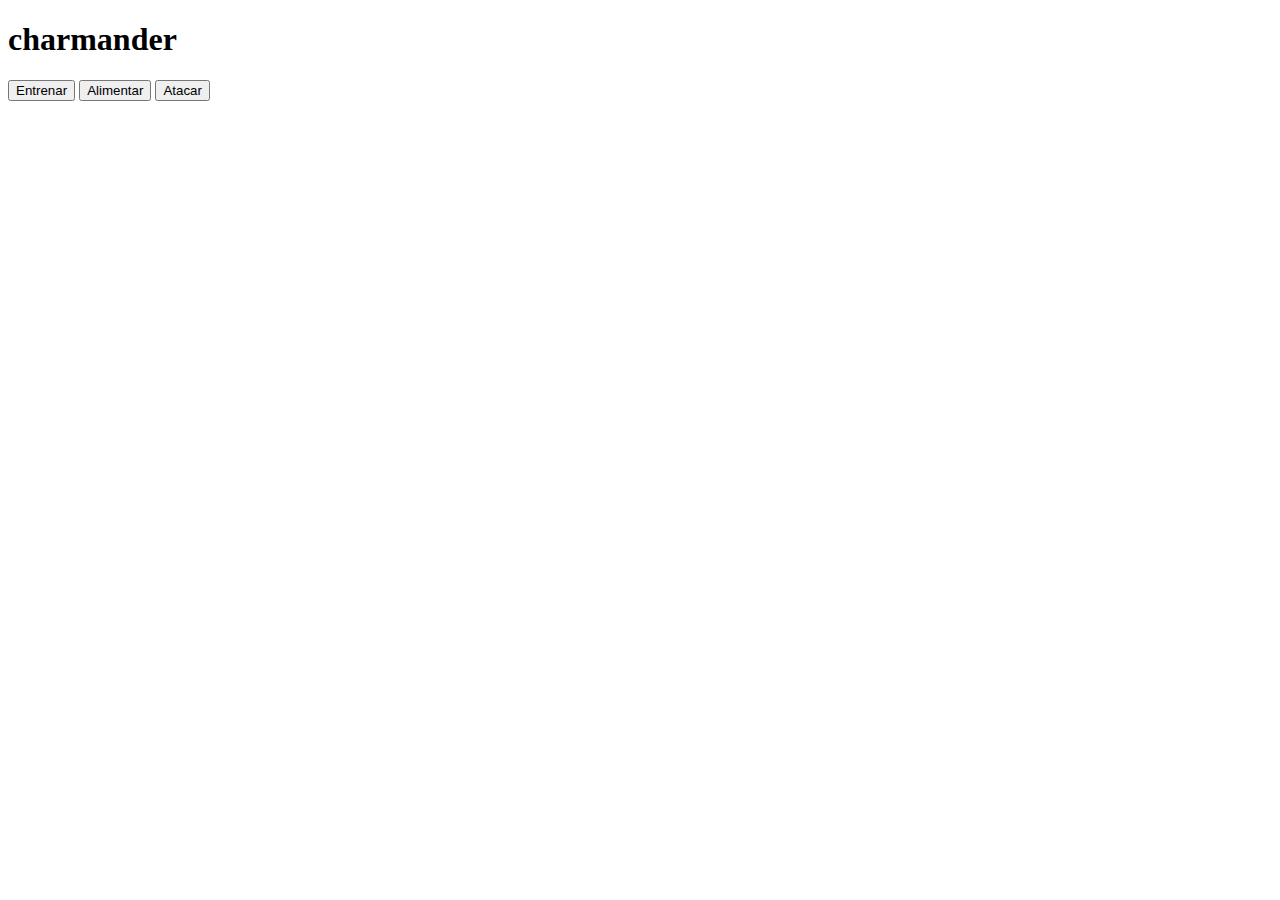
<file: Clase-5 (Objetos) /index.html>
<!DOCTYPE html>
<html lang="en">
<head>
    <meta charset="UTF-8">
    <meta http-equiv="X-UA-Compatible" content="IE=edge">
    <meta name="viewport" content="width=device-width, initial-scale=1.0">
    <title>Clase 5 - Objetos</title>
</head>
<body>
    <h1>charmander</h1>
    <button onclick="charmander.entrenar()">Entrenar</button>
    <button onclick="charmander.alimentar()">Alimentar</button>
    <button onclick="charmander.atacar(bulbasour)">Atacar</button>


    <script src="main.js"></script>
    <script src="ejercicios.js"></script>
</body>
</html>
</file>
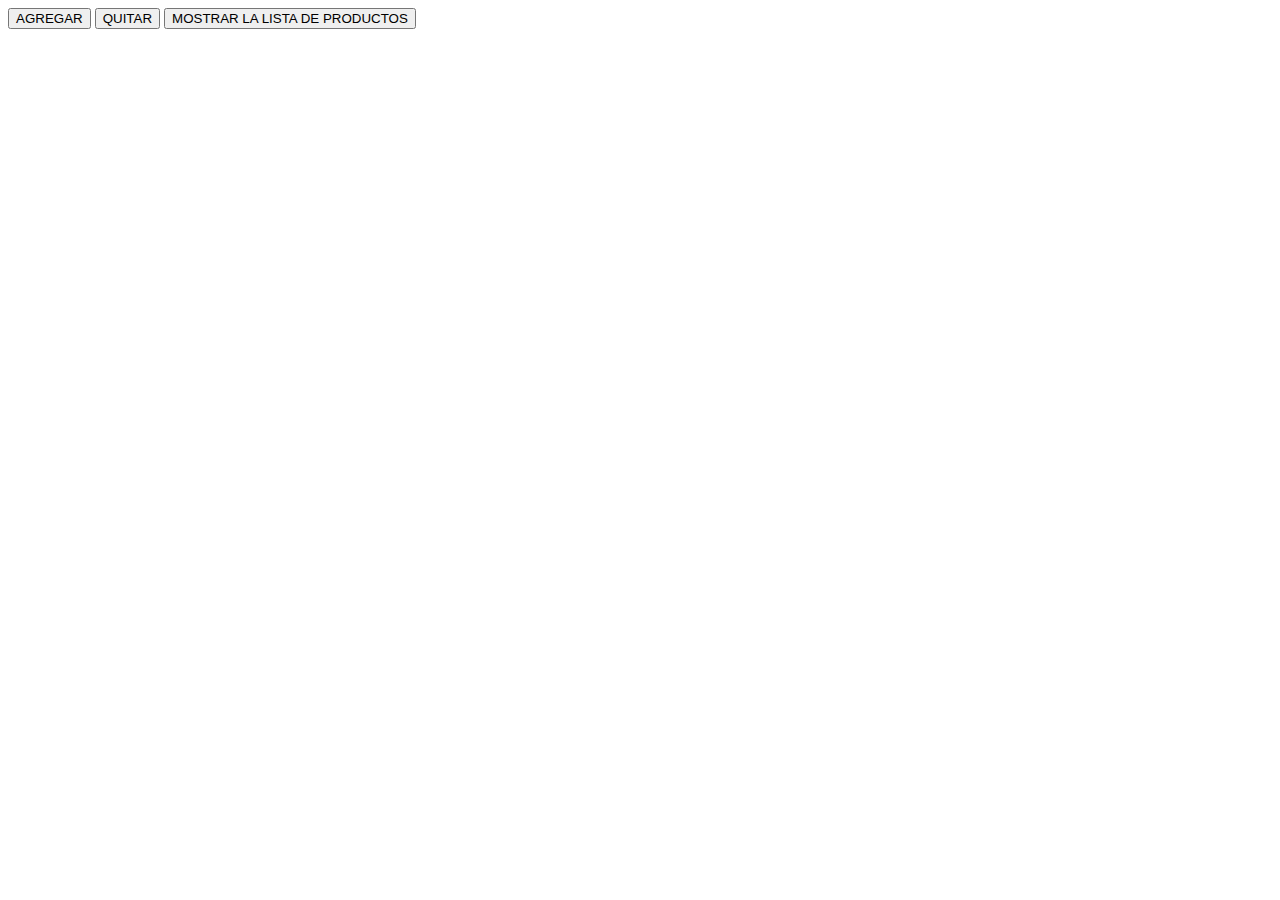
<file: Clase-6 (Arrays) /index.html>
<!DOCTYPE html>
<html lang="en">
<head>
    <meta charset="UTF-8">
    <meta http-equiv="X-UA-Compatible" content="IE=edge">
    <meta name="viewport" content="width=device-width, initial-scale=1.0">
    <title>Clase 6 - Arrays</title>
</head>
<body>

    <button onclick="agregarProducto()">AGREGAR </button>
    <button onclick="quitarProducto()">QUITAR </button>
    <button onclick="carrito.listar()">MOSTRAR LA LISTA DE PRODUCTOS</button>


    <script src="carrito.js"></script>
    <!--<script src="main.js"></script> -->
    <!-- <script src="ejercicios.js"></script> -->
    <!-- <script src="carrito_practica.js"></script> -->
</body>
</html>
</file>
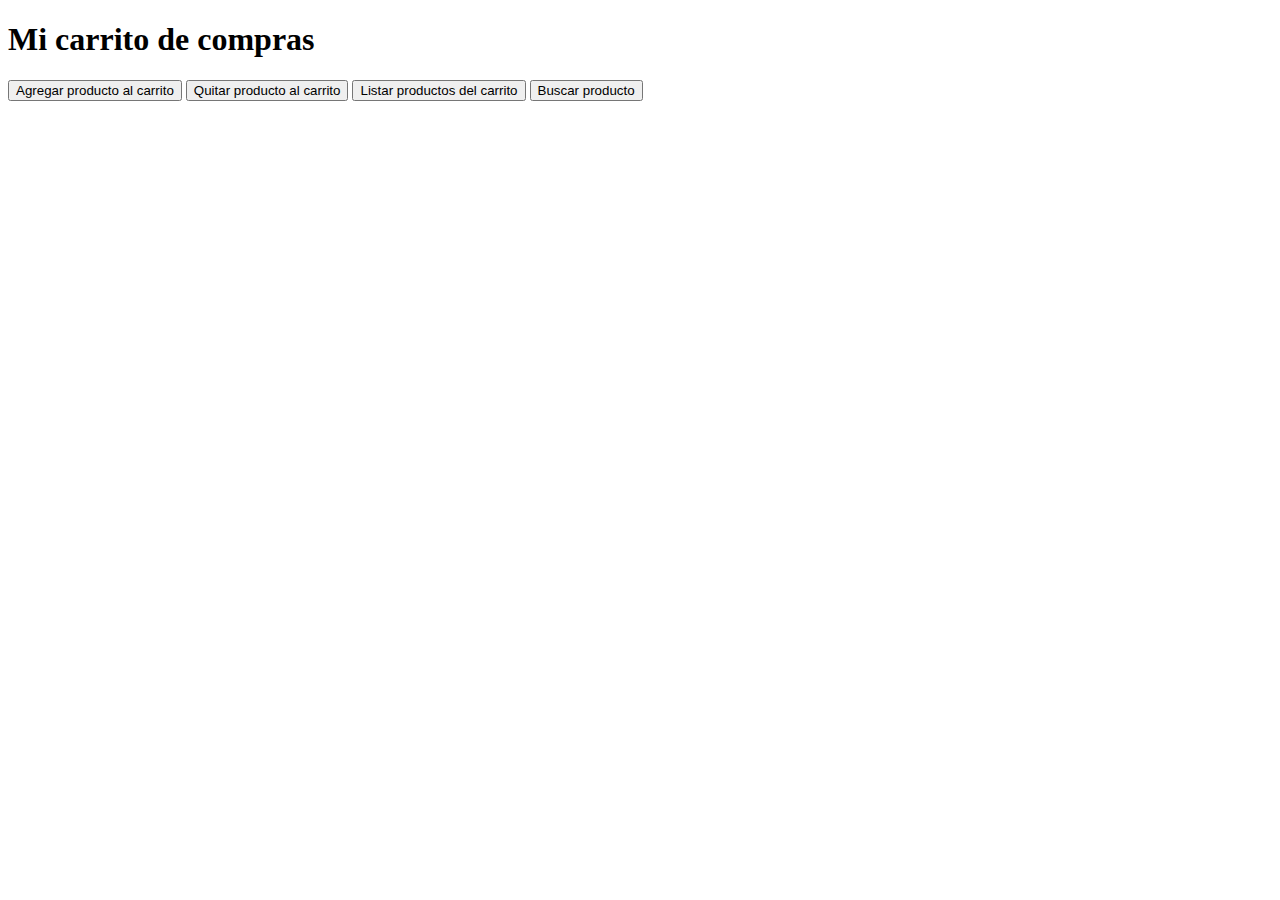
<file: Clase-7 (Funciones Avanzadas) /index.html>
<!DOCTYPE html>
<html lang="en">
  <head>
    <meta charset="UTF-8" />
    <meta http-equiv="X-UA-Compatible" content="IE=edge" />
    <meta name="viewport" content="width=device-width, initial-scale=1.0" />
    <title>Document</title>
  </head>

  <body>
    <h1>Mi carrito de compras</h1>
    <button onclick="agregarProducto()">Agregar producto al carrito</button>
    <button onclick="quitarProducto()">Quitar producto al carrito</button>
    <button onclick="carrito.listar()">Listar productos del carrito</button>
    <button onclick="buscarProducto()">Buscar producto</button>
    <script src="main.js"></script>
  </body>
</html>
</file>
